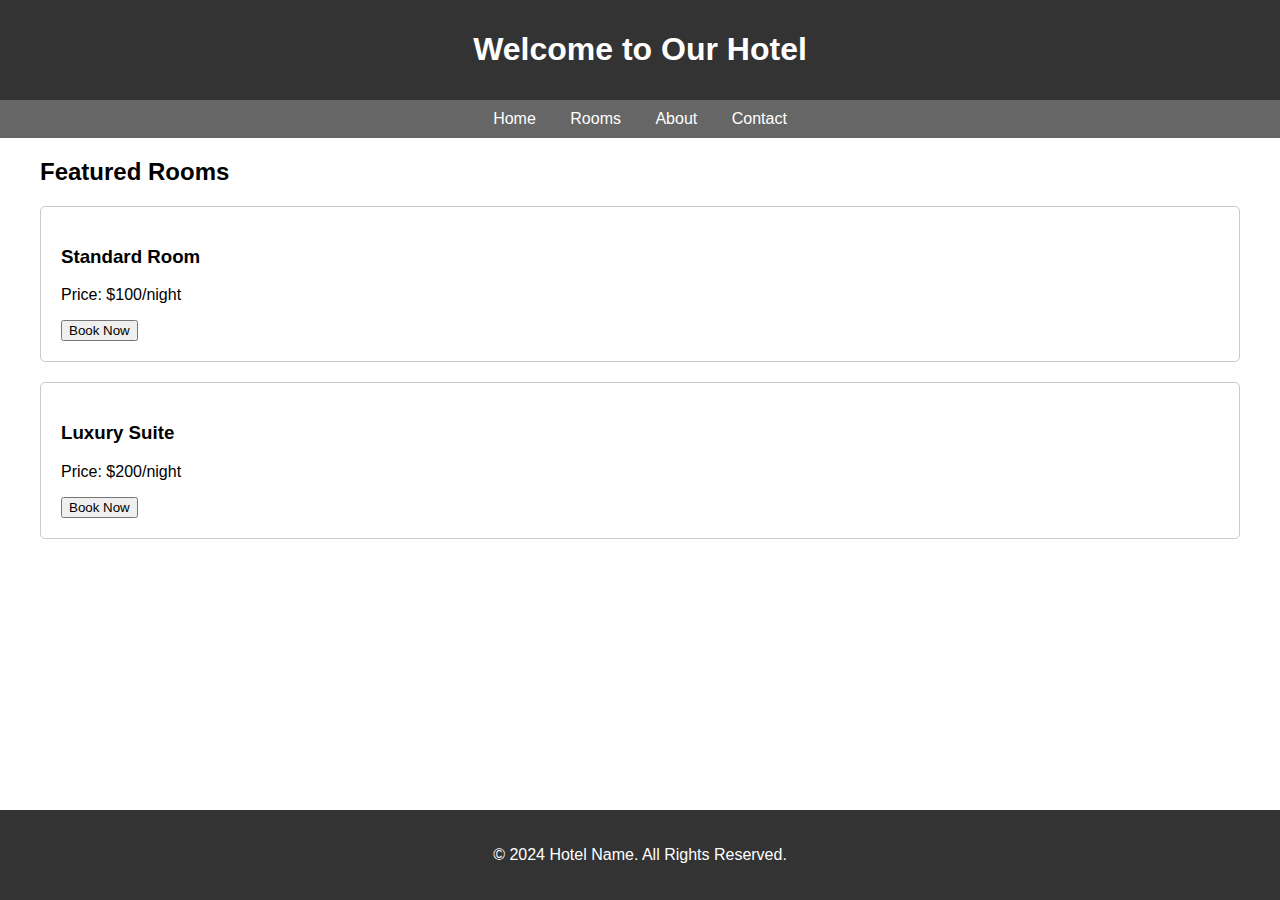
<file: hotel.html>
<!DOCTYPE html>
<html lang="en">
<head>
<meta charset="UTF-8">
<meta name="viewport" content="width=device-width, initial-scale=1.0">
<title>Hotel Website</title>
<style>
    /* Basic styling */
    body {
        font-family: Arial, sans-serif;
        margin: 0;
        padding: 0;
    }
    header {
        background-color: #333;
        color: #fff;
        padding: 10px 0;
        text-align: center;
    }
    nav {
        background-color: #666;
        padding: 10px 0;
        text-align: center;
    }
    nav a {
        color: #fff;
        text-decoration: none;
        padding: 0 15px;
    }
    .container {
        max-width: 1200px;
        margin: 20px auto;
        padding: 0 20px;
    }
    .room {
        border: 1px solid #ccc;
        border-radius: 5px;
        margin-bottom: 20px;
        padding: 20px;
    }
    .footer {
        background-color: #333;
        color: #fff;
        padding: 20px 0;
        text-align: center;
        position: fixed;
        bottom: 0;
        width: 100%;
    }
</style>
</head>
<body>

<header>
    <h1>Welcome to Our Hotel</h1>
</header>

<nav>
    <a href="#">Home</a>
    <a href="#">Rooms</a>
    <a href="#">About</a>
    <a href="#">Contact</a>
</nav>

<div class="container">
    <h2>Featured Rooms</h2>
    <div class="room">
        <h3>Standard Room</h3>
        <p>Price: $100/night</p>
        <button>Book Now</button>
    </div>
    <div class="room">
        <h3>Luxury Suite</h3>
        <p>Price: $200/night</p>
        <button>Book Now</button>
    </div>
</div>

<footer class="footer">
    <p>&copy; 2024 Hotel Name. All Rights Reserved.</p>
</footer>

</body>
</html>
</file>
